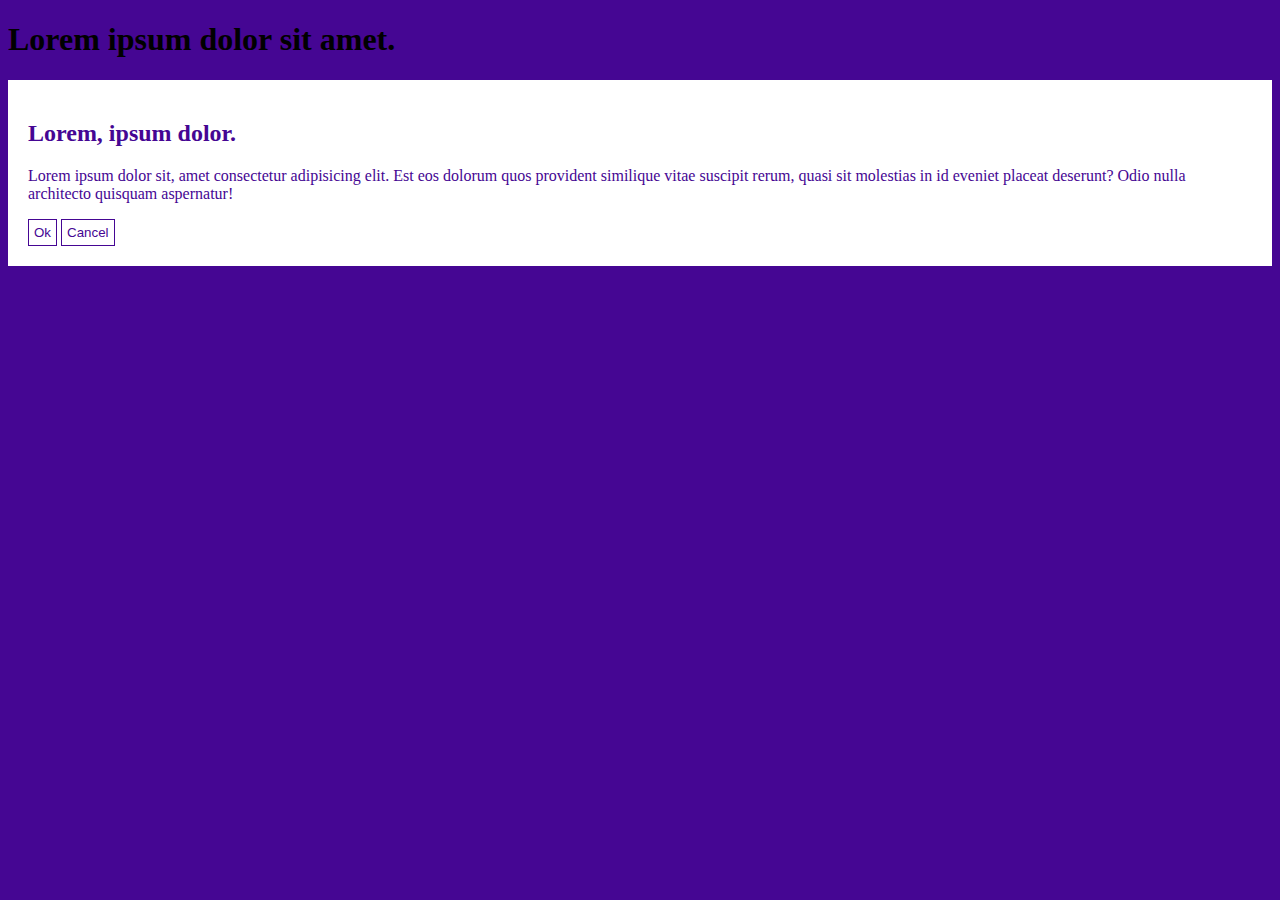
<file: css-variables.html>
<!DOCTYPE html>
<html lang="en">
<head>
    <meta charset="UTF-8">
    <meta name="viewport" content="width=device-width, initial-scale=1.0">
    <title>Document</title>
    <style>
        :root{
            --purple: #450693;
            --white: #fff;
        }
        body{
            background-color: var(--purple);
        }

        h2{
            border-bottom: 2px solid var(--root);
        }
        .container{
            color: var(--purple);
            background-color: var(--white);
            padding: 20px;
        }
        button{
            background-color: var(--white);
            color: var(--purple);
            border: 1px solid var(--purple);
            padding: 5px;
        }
    </style>
</head>
<body>
    <h1>Lorem ipsum dolor sit amet.</h1>
    <div class="container">
        <h2>Lorem, ipsum dolor.</h2>
        <p>Lorem ipsum dolor sit, amet consectetur adipisicing elit. Est eos dolorum quos provident similique vitae suscipit rerum, quasi sit molestias in id eveniet placeat deserunt? Odio nulla architecto quisquam aspernatur!</p>
        <div>
            <button>Ok</button>
            <button>Cancel</button>
        </div>
    </div>
</body>
</html>
</file>
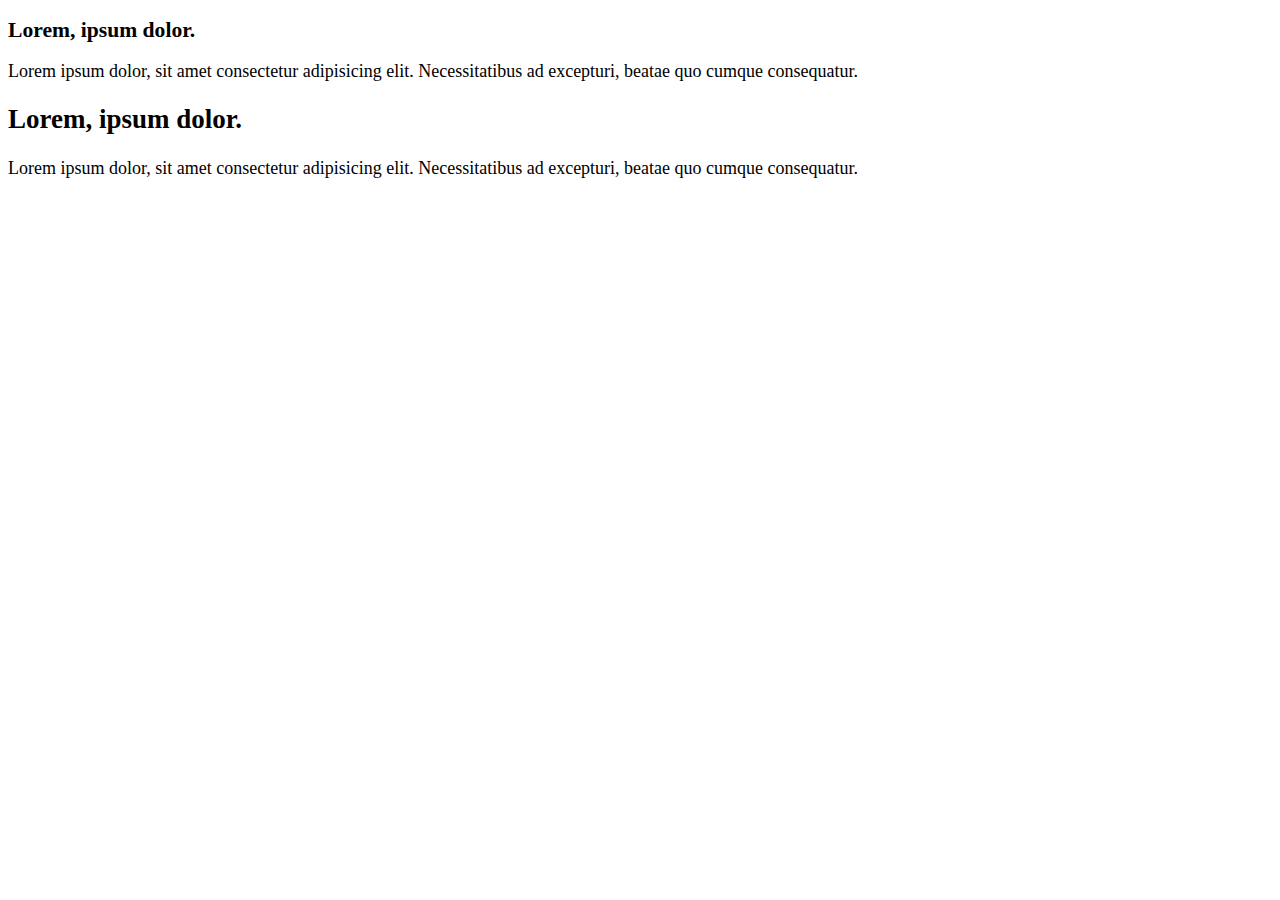
<file: Rem&EmUnits.html>
<!DOCTYPE html>
<html lang="en">
<head>
    <meta charset="UTF-8">
    <meta name="viewport" content="width=device-width, initial-scale=1.0">
    <title>Document</title>
</head>
<style>
     
    html{
        font-size: 10px;
    }

    body{
        font-size: 1.5rem;
    }

    @media (min-width: 576px){
            html{
                font-size: 11px;
            }

            #kutu-1 h2{
                font-size: 1.8rem;
            }
    }

    @media (min-width: 768px){
            html{
                font-size: 12px;
            }
    }
</style>
<body>
    <div id="kutu-1">
        <h2>Lorem, ipsum dolor.</h2>
        <p>Lorem ipsum dolor, sit amet consectetur adipisicing elit. Necessitatibus ad excepturi, beatae quo cumque consequatur.</p>
    </div>

    <div id="kutu-2">
        <h2>Lorem, ipsum dolor.</h2>
        <p>Lorem ipsum dolor, sit amet consectetur adipisicing elit. Necessitatibus ad excepturi, beatae quo cumque consequatur.</p>
    </div>
</body>
</html>
</file>
